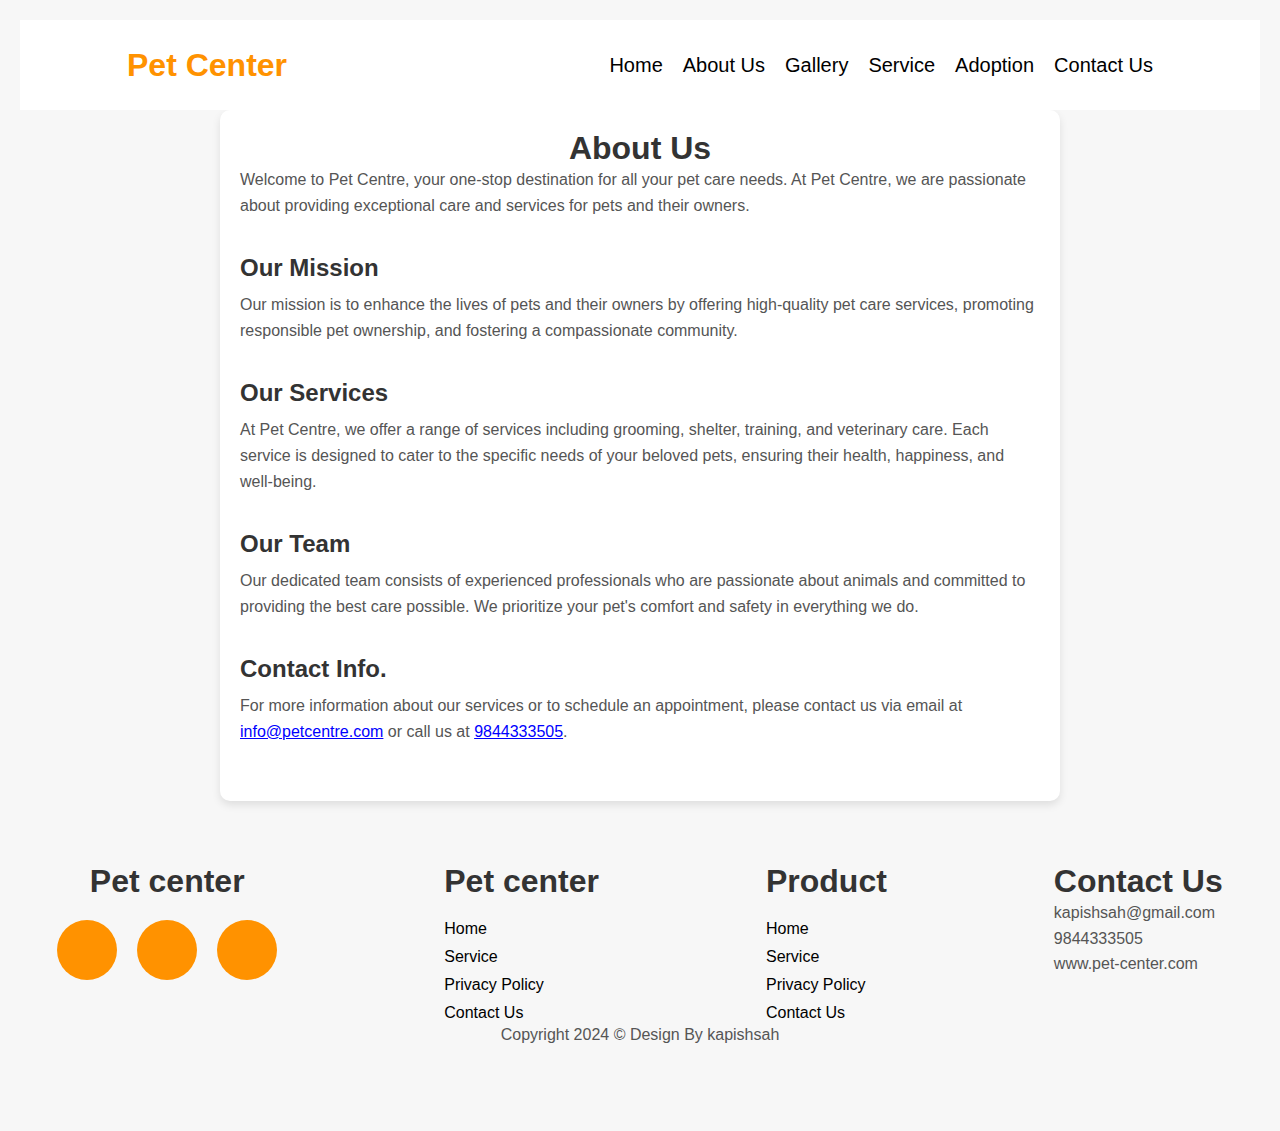
<file: petcare website main/aboutus.html>
<!DOCTYPE html>
<html lang="en">
  <head>
    <meta charset="UTF-8" />
    <meta name="viewport" content="width=device-width, initial-scale=1.0" />
    <title>About Us - Pet Centre</title>
    <link rel="stylesheet" href="style.css" />
    <link
      rel="stylesheet"
      href="https://cdnjs.cloudflare.com/ajax/libs/font-awesome/6.5.1/css/all.min.css"
      integrity="sha512-DTOQO9RWCH3ppGqcWaEA1BIZOC6xxalwEsw9c2QQeAIftl+Vegovlnee1c9QX4TctnWMn13TZye+giMm8e2LwA=="
      crossorigin="anonymous"
      referrerpolicy="no-referrer"
    />
    <style>
      body {
        font-family: Arial, sans-serif;
        background-color: #f7f7f7;
        margin: 0;
        padding: 20px;
      }
      .container {
        max-width: 800px;
        margin: 0 auto;
        background-color: #fff;
        padding: 20px;
        border-radius: 10px;
        box-shadow: 0 4px 8px rgba(0, 0, 0, 0.1);
      }
      h1 {
        text-align: center;
        color: #333;
      }
      p {
        font-size: 16px;
        line-height: 1.6;
        color: #555;
      }
      .contact-link {
        color: blue;
        text-decoration: underline;
        cursor: pointer;
      }
      .contact-link:hover {
        color: #007bff;
      }
    </style>
  </head>
  <body>
    <nav class="nav">
      <div class="logo">
        <h1>Pet Center</h1>
      </div>
      <div class="item">
        <a href="/index.html">Home</a>
        <a href="/aboutus.html">About Us</a>
        <a href="/gallery.html">Gallery</a>
        <a href="/service/servicemain.html">Service</a>
        <a href="/adoption.html">Adoption</a>
        <a href="/contact.html">Contact Us</a>
      </div>
    </nav>

    <div class="container">
      <h1>About Us</h1>
      <p>
        Welcome to Pet Centre, your one-stop destination for all your pet care
        needs. At Pet Centre, we are passionate about providing exceptional care
        and services for pets and their owners.
      </p><br><br>

      <h2>Our Mission</h2>
      <p>
        Our mission is to enhance the lives of pets and their owners by offering
        high-quality pet care services, promoting responsible pet ownership, and
        fostering a compassionate community.
      </p><br><br>

      <h2>Our Services</h2>
      <p>
        At Pet Centre, we offer a range of services including grooming, shelter,
        training, and veterinary care. Each service is designed to cater to the
        specific needs of your beloved pets, ensuring their health, happiness,
        and well-being.
      </p><br><br>

      <h2>Our Team</h2>
      <p>
        Our dedicated team consists of experienced professionals who are
        passionate about animals and committed to providing the best care
        possible. We prioritize your pet's comfort and safety in everything we
        do.
      </p><br><br>

      <h2>Contact Info.</h2>
      <p>
        For more information about our services or to schedule an appointment,
        please contact us via email at
        <a href="mailto:info@petcentre.com" class="contact-link"
          >info@petcentre.com</a
        >
        or call us at
        <a href="tel:9844333505" class="contact-link">9844333505</a>.
      </p><br><br>
    </div>
    <footer class="foot-sec">
      <div class="main-sec">
        <div class="box">
          <h1>Pet center</h1>
          <div class="social">
            <i class="fa-brands fa-square-instagram"></i>
            <i class="fa-brands fa-facebook"></i>
            <i class="fa-brands fa-youtube"></i>
          </div>
        </div>

        <div class="box2">
          <h1>Pet center</h1>
          <div class="item">
            <a href="/">Home</a>
            <a href="/">Service</a>
            <a href="/">Privacy Policy</a>
            <a href="/">Contact Us</a>
          </div>
        </div>

        <div class="box2">
          <h1>Product</h1>
          <div class="item">
            <a href="/aboutus.html">Home</a>
            <a href="/service/grooming.html">Service</a>
            <a href="/">Privacy Policy</a>
            <a href="/contact.html">Contact Us</a>
          </div>
        </div>

        <div class="box3">
          <h1>Contact Us</h1>
          <div class="add">
            <p><i class="fa-regular fa-envelope"></i> kapishsah@gmail.com</p>
            <p><i class="fa-solid fa-phone"></i> 9844333505</p>
            <p><i class="fa-solid fa-circle-check"></i> www.pet-center.com</p>
          </div>
        </div>
      </div>
      <div class="copy">
        <p>Copyright 2024 &copy; Design By <span>kapishsah</span></p>
      </div>
    </footer>
  </body>
</html>
</file>
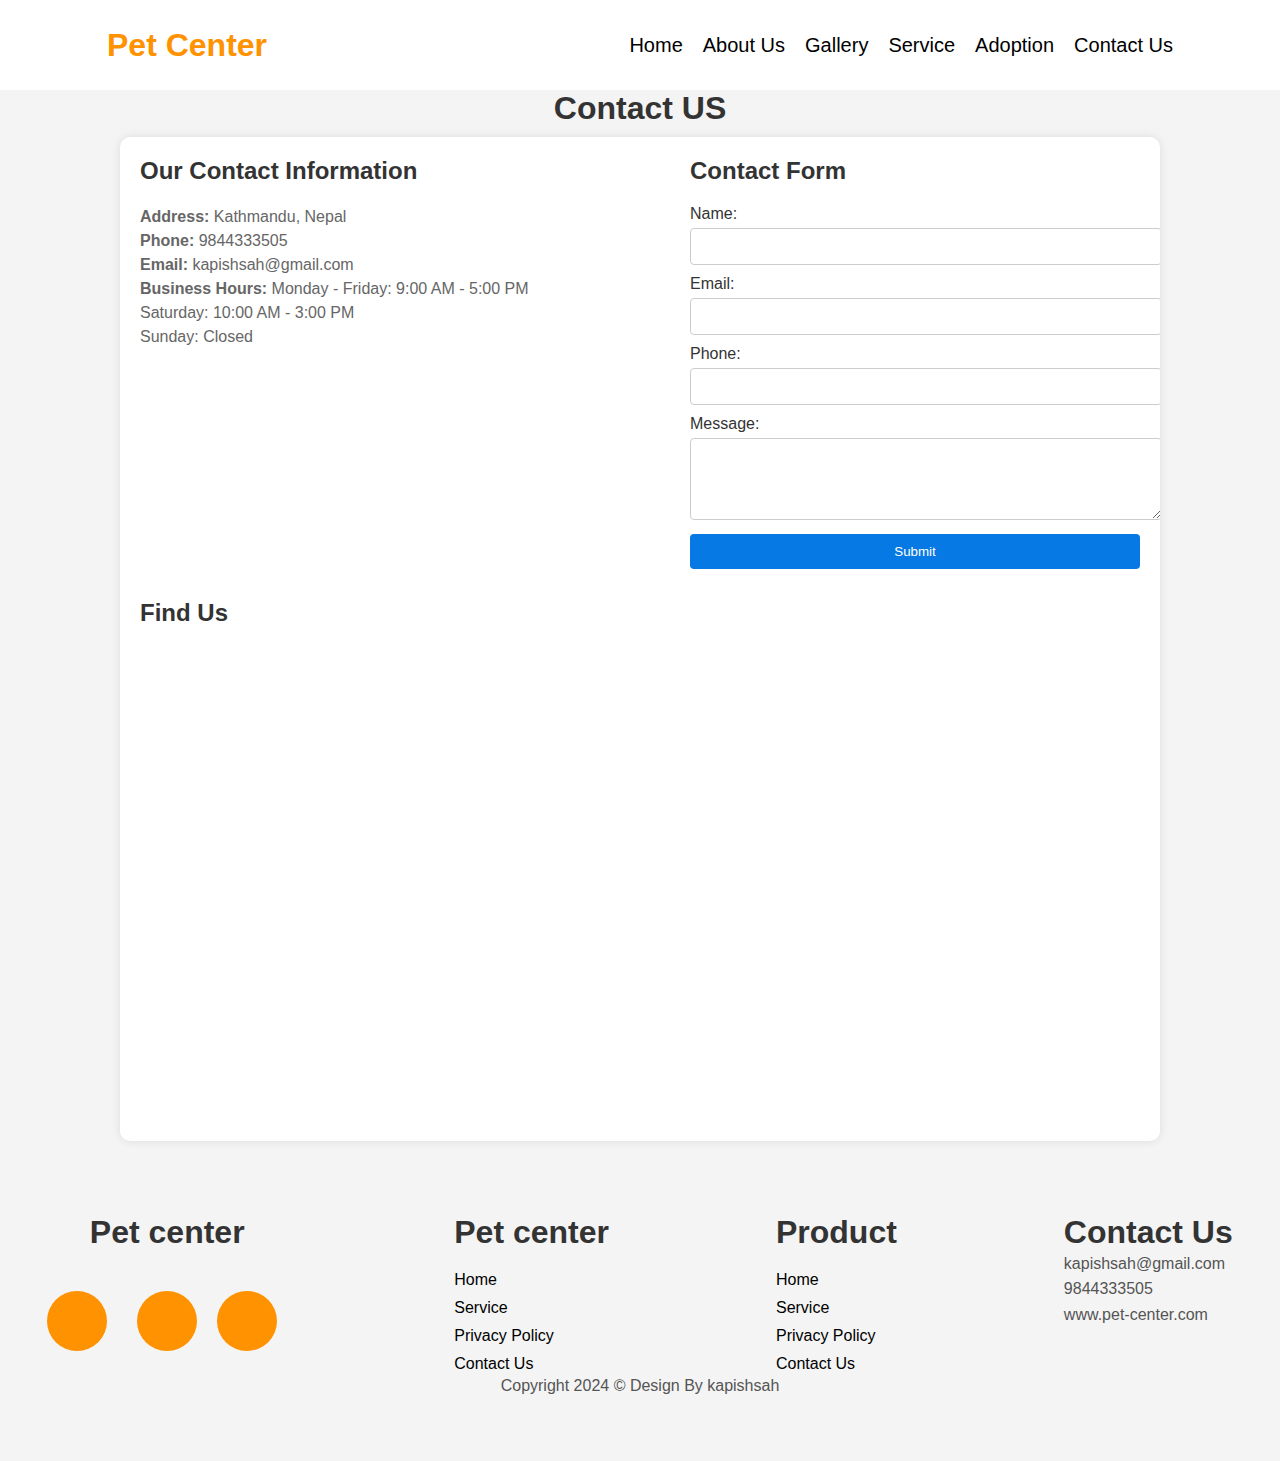
<file: petcare website main/contact.html>
<!DOCTYPE html>
<html lang="en">
  <head>
    <meta charset="UTF-8" />
    <meta name="viewport" content="width=device-width, initial-scale=1.0" />
    <title>Contact Us</title>
    <link rel="stylesheet" href="style.css" />
    <link
      rel="stylesheet"
      href="https://cdnjs.cloudflare.com/ajax/libs/font-awesome/6.5.1/css/all.min.css"
      integrity="sha512-DTOQO9RWCH3ppGqcWaEA1BIZOC6xxalwEsw9c2QQeAIftl+Vegovlnee1c9QX4TctnWMn13TZye+giMm8e2LwA=="
      crossorigin="anonymous"
      referrerpolicy="no-referrer"
    />
    <style>
      body {
        font-family: Arial, sans-serif;
        margin: 0;
        padding: 0;
        background-color: #f4f4f4;
      }
      .con {
        display: flex;
        justify-content: center;
        align-items: center;
      }
      .container {
        width: 80%;
        margin: 10px auto;
        overflow: hidden;
        padding: 20px;
        background: #fff;
        box-shadow: 0 0 10px rgba(0, 0, 0, 0.1);
      }

      .contact-section {
        display: flex;
        justify-content: space-between;
      }
      .contact-info {
        width: 45%;
      }
      .contact-info h2,
      .contact-form h2,
      .map h2,
      .social h2 {
        margin-bottom: 20px;
        color: #333;
      }
      .contact-info p {
        line-height: 1.5;
        color: #666;
      }
      .contact-form {
        width: 45%;
      }
      .contact-form label {
        display: block;
        margin-bottom: 5px;
        color: #333;
      }
      .contact-form input,
      .contact-form textarea {
        width: 100%;
        padding: 10px;
        margin-bottom: 10px;
        border: 1px solid #ccc;
        border-radius: 4px;
      }
      .contact-form input[type="submit"] {
        background: #0779e4;
        color: #fff;
        border: 0;
        cursor: pointer;
      }
      .map {
        margin: 20px 0;
      }
      .map iframe {
        width: 100%;
        border: 0;
      }
      .social {
        margin: 20px 0;
      }
      .social a {
        text-decoration: none;
        color: #0779e4;
        margin-right: 10px;
      }
      .footer {
        background: #333;
        color: #fff;
        text-align: center;
        padding: 10px 0;
        margin-top: 20px;
      }
      .error {
        color: red;
        font-size: 14px;
      }
    </style>
  </head>
  <body>
    <nav class="nav">
      <div class="logo">
        <h1>Pet Center</h1>
      </div>
      <div class="item">
        <a href="/index.html">Home</a>
        <a href="/aboutus.html">About Us</a>
        <a href="/gallery.html">Gallery</a>
        <a href="/service/servicemain.html">Service</a>
        <a href="/adoption.html">Adoption</a>
        <a href="/contact.html">Contact Us</a>
      </div>
    </nav>

    <div class="con" id="contact"><h1>Contact US</h1></div>
    <div class="container">
      <div class="contact-section">
        <div class="contact-info">
          <h2>Our Contact Information</h2>
          <p>
            <strong>Address:</strong> Kathmandu, Nepal
          </p>
          <p><strong>Phone:</strong> 9844333505</p>
          <p><strong>Email:</strong> kapishsah@gmail.com</p>
          <p>
            <strong>Business Hours:</strong> Monday - Friday: 9:00 AM - 5:00 PM<br />
            Saturday: 10:00 AM - 3:00 PM<br />
            Sunday: Closed
          </p>
        </div>
        <div class="contact-form">
          <h2>Contact Form</h2>
          <form id="contactForm">
            <label for="name">Name:</label>
            <input type="text" id="name" name="name" required />
            <div class="error" id="nameError"></div>

            <label for="email">Email:</label>
            <input type="email" id="email" name="email" required />
            <div class="error" id="emailError"></div>

            <label for="phone">Phone:</label>
            <input type="tel" id="phone" name="phone" />
            <div class="error" id="phoneError"></div>

            <label for="message">Message:</label>
            <textarea id="message" name="message" rows="4" required></textarea>
            <div class="error" id="messageError"></div>

            <input type="submit" value="Submit" />
          </form>
        </div>
      </div>

      <div class="map">
        <h2>Find Us</h2>
        <iframe
          src="https://www.google.com/maps/embed?pb=!1m18!1m12!1m3!1d3153.835434509831!2d144.96305791531666!3d-37.81627917975148!2m3!1f0!2f0!3f0!3m2!1i1024!2i768!4f13.1!3m3!1m2!1s0x6ad642af0f11fd81%3A0xf577b6a44b07aaf1!2sFederation+Square!5e0!3m2!1sen!2sau!4v1510919624857"
          width="600"
          height="450"
          frameborder="0"
          style="border: 0"
          allowfullscreen
        ></iframe>
      </div>
    </div>

    <footer class="foot-sec">
      <div class="main-sec">
        <div class="box">
          <h1>Pet center</h1>
          <div class="social">
            <a href="https://www.instagram.com/kapishh_h/"> <i class="fa-brands fa-square-instagram"></i></a>
            <i class="fa-brands fa-facebook"></i>
            <a href="https://www.youtube.com/">  <i class="fa-brands fa-youtube"></i></a>
          </div>
        </div>

        <div class="box2">
          <h1>Pet center</h1>
          <div class="item">
            <a href="/">Home</a>
            <a href="/">Service</a>
            <a href="/">Privacy Policy</a>
            <a href="/">Contact Us</a>
          </div>
        </div>

        <div class="box2">
          <h1>Product</h1>
          <div class="item">
            <a href="/aboutus.html">Home</a>
            <a href="/service/grooming.html">Service</a>
            <a href="/">Privacy Policy</a>
            <a href="/contact.html">Contact Us</a>
          </div>
        </div>

        <div class="box3">
          <h1>Contact Us</h1>
          <div class="add">
            <p><i class="fa-regular fa-envelope"></i> kapishsah@gmail.com</p>
            <p><i class="fa-solid fa-phone"></i> 9844333505</p>
            <p><i class="fa-solid fa-circle-check"></i> www.pet-center.com</p>
          </div>
        </div>
      </div>
      <div class="copy">
        <p>Copyright 2024 &copy; Design By <span>kapishsah</span></p>
      </div>
    </footer>

    <script>
      document.getElementById('contactForm').addEventListener('submit', function(event) {
        event.preventDefault();

        let isValid = true;
        const name = document.getElementById('name').value;
        const email = document.getElementById('email').value;
        const phone = document.getElementById('phone').value;
        const message = document.getElementById('message').value;

        // Reset previous errors
        document.getElementById('nameError').innerText = '';
        document.getElementById('emailError').innerText = '';
        document.getElementById('phoneError').innerText = '';
        document.getElementById('messageError').innerText = '';

        // Name validation
        if (name === '') {
          document.getElementById('nameError').innerText = 'Name is required.';
          isValid = false;
        }

        // Email validation
        const emailPattern = /^[^\s@]+@[^\s@]+\.[^\s@]+$/;
        if (!emailPattern.test(email)) {
          document.getElementById('emailError').innerText = 'Please enter a valid email.';
          isValid = false;
        }

        // Phone validation (optional)
        const phonePattern = /^\d{10}$/;
        if (phone !== '' && !phonePattern.test(phone)) {
          document.getElementById('phoneError').innerText = 'Please enter a valid 10-digit phone number.';
          isValid = false;
        }

        // Message validation
        if (message === '') {
          document.getElementById('messageError').innerText = 'Message is required.';
          isValid = false;
        }

        // If the form is valid, save the data
        if (isValid) {
          const formData = {
            name: name,
            email: email,
            phone: phone,
            message: message
          };

          // Save data to localStorage
          localStorage.setItem('contactFormData', JSON.stringify(formData));

          // Display success message or redirect
          alert('Form submitted successfully!');
          document.getElementById('contactForm').reset();
        }
      });
    </script>
  </body>
</html>
</file>
<file: petcare website main/style.css>
* {
  margin: 0;
  padding: 0;
  font-family: Arial, Helvetica, sans-serif;
}
body{
  background-color: white;
}
.nav {
  position: relative;
 
  z-index: 1000; /* High z-index to keep it above other elements */
  height: 60px;
  display: flex;
  justify-content: space-between;
  align-items: center;
  padding: 15px 107px;
  background-color: white;
  align-items: center;
}

.nav .logo h1 {
  color: #ff9200;
}
.nav .logo:hover h1 {
  background-color: #ff9200;
}

.nav .item {
  cursor: pointer;
  display: flex;
  column-gap: 20px;
  font-size: 20px;
}

.nav .item a {
  text-decoration: none;
  color: black;
}

.nav .item a:hover {
  text-decoration: underline;
}

.home {
  height: 510px;
  display: flex;
  flex-direction: column;
  justify-content: center;
  background-color: blanchedalmond;
}

.home .main-sec {
  display: flex;
  justify-content: center;
  align-items: center;
  padding: 70px;
  column-gap: 40px;
}

.home .main-sec .left {
  height: 450px;
  width: 900px;
  display: flex;
  padding: 30px;
  flex-direction: column;
  row-gap: 10px;
  justify-content: center;
}

.home .main-sec .left .pet {
  color: #ff9200;
}

.home .main-sec .left .mem {
  font-size: 4rem;
  font-weight: 700;
}

.home .main-sec .left input {
  padding: 20px 30px;
  border-radius: 40px;
  cursor: pointer;
  border: none;
  background-color: #ff9200;
  width: fit-content;
}

.home .main-sec .right {
  height: 450px;
  width: 900px;
  display: flex;
  padding: 30px;
  justify-content: center;
  align-items: center;
  overflow: hidden;
}

.container {
  max-width: 1000px;
  margin: 0 auto;
  background-color: #fff;
  padding: 20px;
  border-radius: 10px;
  box-shadow: 0 4px 8px rgba(0, 0, 0, 0.1);
}

h1 {
  text-align: center;
  color: #333;
}

.services {
  display: flex;
  flex-wrap: wrap;
  gap: 20px;
  margin-top: 20px;
}

.service-item {
  flex: 1 1 calc(33% - 40px);
  background-color: #e7f7ff;
  padding: 20px;
  border-radius: 10px;
  box-shadow: 0 4px 8px rgba(0, 0, 0, 0.1);
  transition: transform 0.3s;
  cursor: pointer;
}

.service-item:hover {
  transform: translateY(-10px);
}

.service-icon {
  width: 100%;
  height: 150px;
  object-fit: cover;
  margin-bottom: 15px;
  border-radius: 10px;
}

h2 {
  color: #333;
  font-size: 24px;
  margin-bottom: 10px;
}

h2:hover {
  text-decoration: underline;
}

p {
  font-size: 16px;
  line-height: 1.6;
  color: #555;
}

.care-sec {
  display: flex;
  height: 430px;
  padding: 30px;
  /* justify-content: center; */
  flex-direction: column;
  align-items: center;
  background-color: whitesmoke;
}

.care-sec .main-box {
  display: flex;
  justify-content: center;
  align-items: center;
  margin-top: 30px;
  column-gap: 87px;
}

.care-sec .main-box .left img {
  width: 41vw;
  margin-top: -20px; /* Adjust this value as needed */
}

.care-sec .main-box .right {
  /* background: red; */
  padding: 30px;
  display: flex;
  flex-direction: column;
  row-gap: 20px;
  width: 33vw;
}

.care-sec .main-box .learn {
  display: flex;
  column-gap: 5px;
  justify-content: center;
  align-items: center;
  background: #ff9200;
  padding: 6px 19px;
  border-radius: 30px;
  width: fit-content;
  cursor: pointer;
}

.care-sec .main-box .learn i {
  font-size: 25px;
}

.care-sec .main-box .right .pet {
  color: #ff9200;
}

.care-sec .main-box .right .head {
  font-size: 3rem;
  font-weight: 600;
}

.read-sec {
  height: 550px;
  display: flex;
  justify-content: center;
  padding: 30px;
  flex-direction: column;
  margin-top: 50px; /* Adjust this value as needed */
}

.read-sec .main-box {
  display: flex;
  justify-content: center;
  align-items: center;
  margin-top: 30px;
  column-gap: 20px;
}

.read-sec .main-box .box {
  background: white;
  width: 340px;
  overflow: hidden;
  padding: 20px;
  box-shadow: rgba(149, 157, 165, 0.2) 0px 8px 24px;
  display: flex;
  flex-direction: column;
  row-gap: 20px;
  border-radius: 10px;
}

.read-sec .main-box .box p {
  text-align: justify;
  line-height: 20px;
}

.read-sec .txt {
  display: flex;
  flex-direction: column;
  row-gap: 10px;
  align-items: center;
}

.read-sec .main-box .box img {
  width: 340px;
  height: 227px;
}

.read-sec .main-box .box .read {
  display: flex;
  column-gap: 5px;
  justify-content: center;
  border: none;
  align-items: center;
  background: #ff9200;
  padding: 6px 19px;
  border-radius: 30px;
  width: fit-content;
  cursor: pointer;
}

.read-sec .main-box .box .read i {
  font-size: 25px;
}

.client-sec {
  height: 340px;
  display: flex;
  /* justify-content: center; */
  padding: 100px;
  flex-direction: column;
  background-color: whitesmoke;
}

.client-sec .txt {
  display: flex;
  flex-direction: column;
  row-gap: 10px;
  align-items: center;
}

.client-sec .main-box {
  display: flex;
  justify-content: center;
  align-items: center;
  margin-top: 30px;
  column-gap: 20px;
}

.client-sec .main-box .box {
  background: white;
  width: 340px;
  overflow: hidden;
  padding: 20px;
  box-shadow: rgba(149, 157, 165, 0.2) 0px 8px 24px;
  display: flex;
  flex-direction: column;
  row-gap: 20px;
  border-radius: 10px;
}

.client-sec .main-box .box p {
  text-align: justify;
  /* font-family: system-ui; */
  line-height: 20px;
}

.client-sec .main-box .box .client {
  display: flex;
  /* justify-content: center; */
  align-items: center;
  column-gap: 20px;
}

.client-sec .main-box .box .client img {
  width: 50px;
  height: 50px;
  border: 1px solid #ff9200;
  border-radius: 50%;
}

.foot-sec {
  height: 250px;
  /* background-color: #ff9200; */
  padding: 30px;
  justify-content: center;
  align-items: center;
  display: flex;
  flex-direction: column;
}

.foot-sec .main-sec {
  display: flex;
  column-gap: 167px;
}

.foot-sec .main-sec .box {
  display: flex;
  flex-direction: column;
  row-gap: 20px;
}

.foot-sec .main-sec .box2 {
  display: flex;
  flex-direction: column;
  row-gap: 20px;
}

.foot-sec .main-sec .box2 .item {
  display: flex;
  flex-direction: column;
  row-gap: 10px;
}

.foot-sec .main-sec .box2 .item a {
  text-decoration: none;
  color: black;
}

.foot-sec .main-sec .box .social {
  display: flex;
  column-gap: 20px;
}

.foot-sec .main-sec .box .social i {
  font-size: 38px;
  width: 60px;
  display: flex;
  justify-content: center;
  align-items: center;
  background-color: #ff9200;
  border-radius: 50%;
  color: white;
  height: 60px;
}

.foot-sec .main-sec .box .social i:hover {
  background: white;
  color: #ff9200;
  border: 1px solid #ff9200;
}

.foot-sec .main-sec .box .social i:hover {
  transform: scale(1.1);
}
</file>
